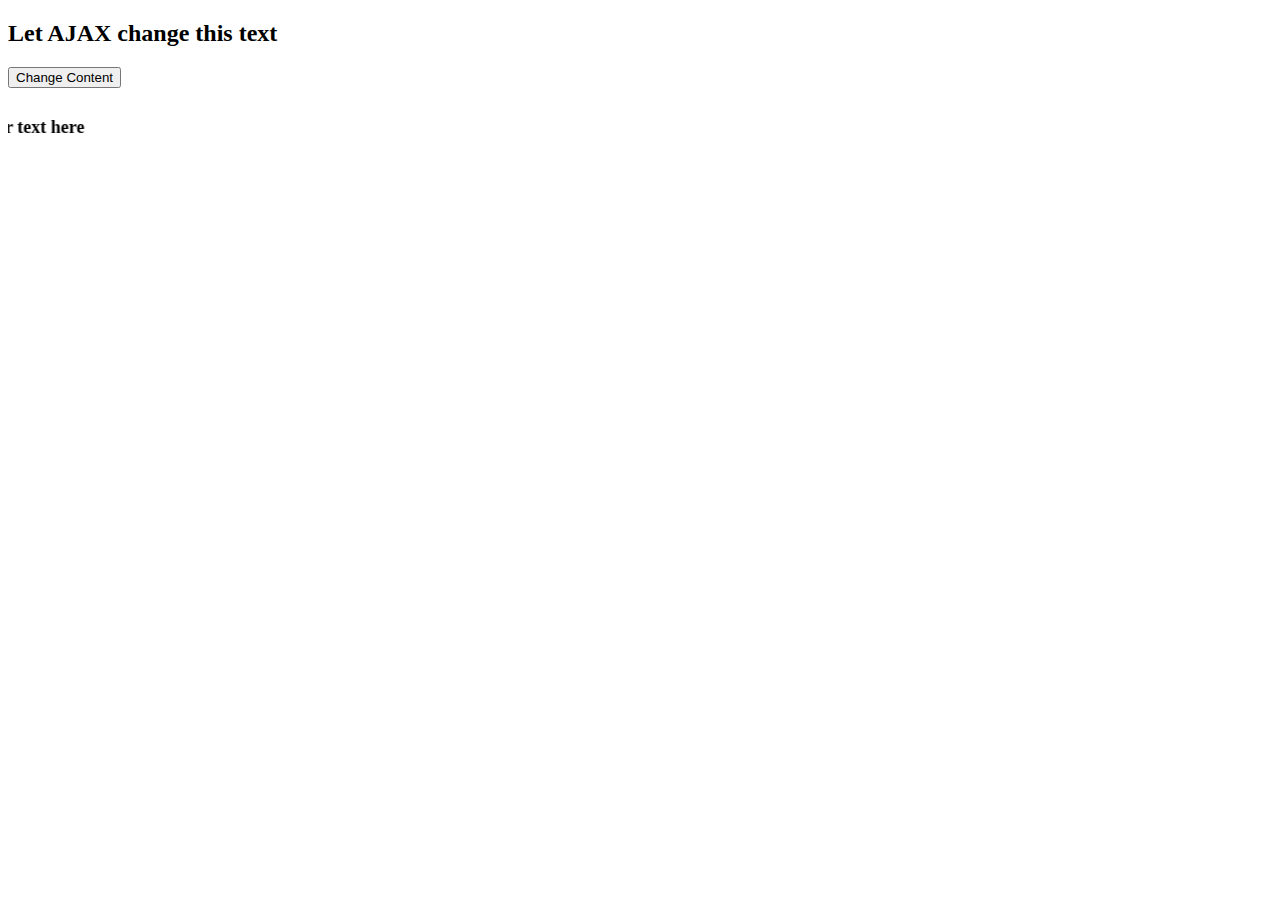
<file: WAD DEVELOPMENT/bootstrap/ajax.html>
<!DOCTYPE html>
<!DOCTYPE html>
<html>
<body>

<div id="demo"><h2>Let AJAX change this text</h2></div>

<button type="button" onclick="loadDoc()">Change Content</button>

<script>
function loadDoc() {
  var xhttp = new XMLHttpRequest();
  xhttp.onreadystatechange = function() {
    if (xhttp.readyState == 4 && xhttp.status == 200) {
      document.getElementById("demo").innerHTML = xhttp.responseText;
    }
  };
  xhttp.open("GET", "ajax.txt", true);
  xhttp.send();
}
</script>

</body>
</html>

 <h1><font color="#000000" size="+1"><marquee  direction="right" scrollamount="10">Your text here</marquee></font></h1>
</file>
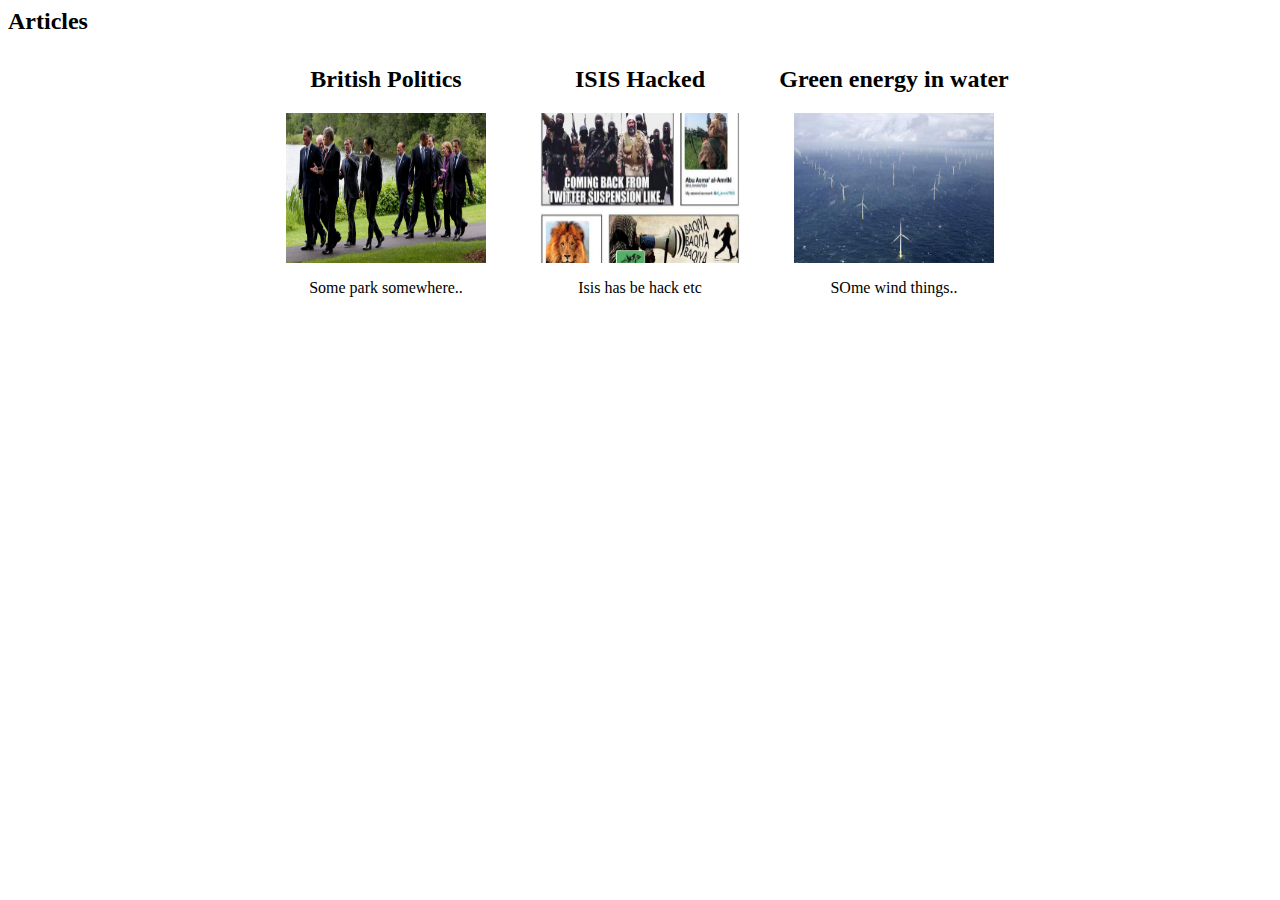
<file: WAD DEVELOPMENT/bootstrap/tab1.html>
<?xml version="1.0" encoding="UTF-8"?>
<html>
   <body>
      <h2>Articles</h2>
      <table valign="bottom" align="center" margin="0 auto">
         <tr>
            
            <td valign="centre" align="center" height="250px" width="250px">
               <h2>British Politics</h2>
               <img width="200" height="150px" src="pic/G8.jpg" />
               <p>Some park somewhere..</p>
            </td>
            
            <td valign="centre" align="center" height="250px" width="250px">
               <h2>ISIS Hacked</h2>
               <img width="200" height="150px" src="pic/ISIS.jpg" />
               <p>Isis has be hack etc</p>
            </td>
            
            <td valign="centre" align="center" height="250px" width="250px">
               <h2>Green energy in water</h2>
               <img width="200" height="150px" src="pic/Green energy.jpg" />
               <p>SOme wind things..</p>
            </td>
            
         </tr>
      </table>
   </body>
</html>
</file>
